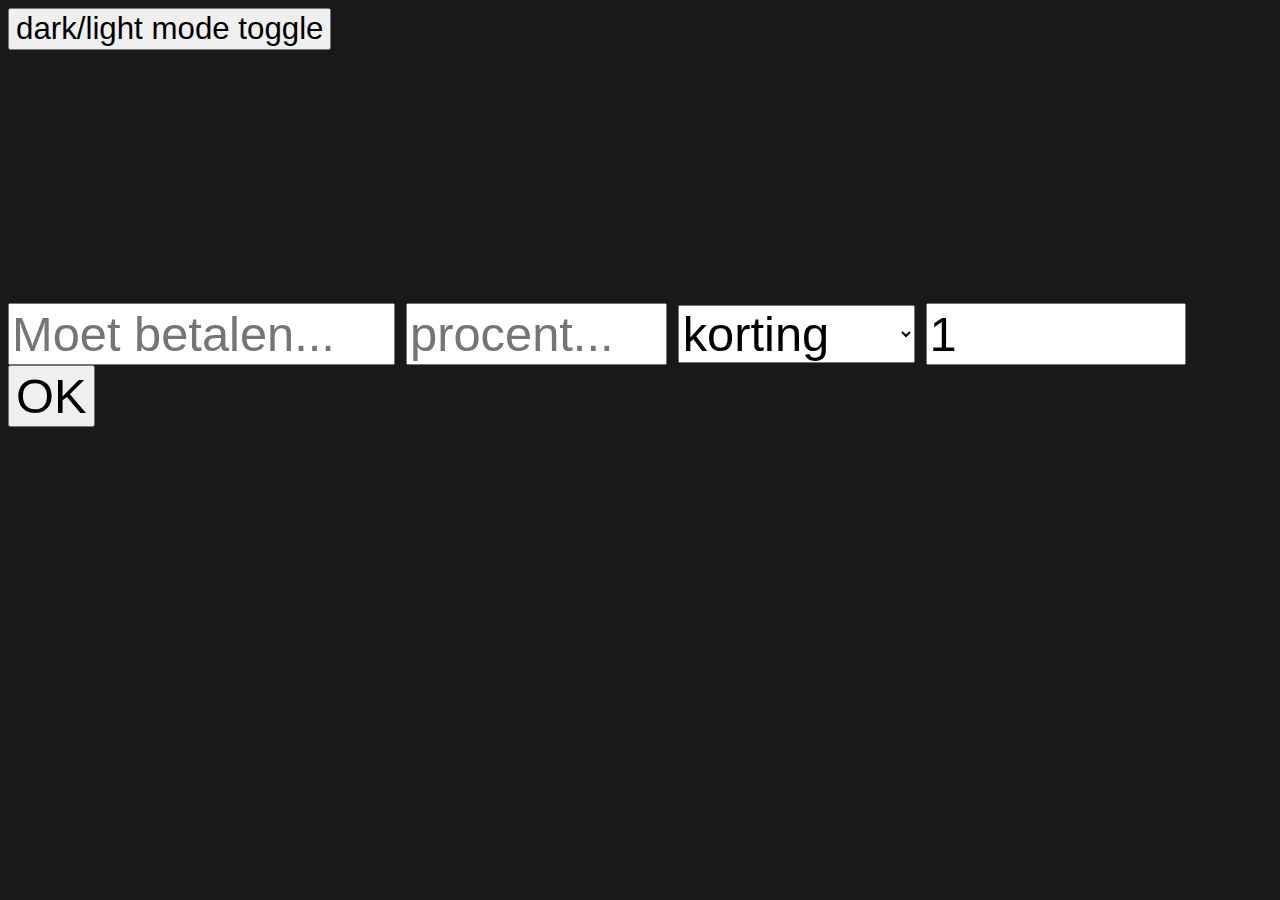
<file: index.html>
<!DOCTYPE html>
<html lang="en">
<head>
    <meta charset="UTF-8">
    <meta http-equiv="X-UA-Compatible" content="IE=edge">
    <meta name="viewport" content="width=device-width, initial-scale=1.0">
    <title>Tip Calculator</title>
    <link rel="stylesheet" href="style.css">
</head>
<body>
    <button onclick="togglecolormode()">dark/light mode toggle</button>
    <div class="centercontainer">
        <div class="center">
            <input id="topay" placeholder="Moet betalen..." type="number" onkeypress="runupdatebykeyboard(event)">
            <input id="percent" placeholder="procent..." type="number" onkeypress="runupdatebykeyboard(event)">
            <select id="extra">
                <option>korting</option>
                <option>verhoging</option>
            </select>
            <input id="amount" placeholder="aantal..." type="number" value="1" onkeypress="runupdatebykeyboard(event)">
            <button onclick="update()">OK</button>
            <div id="result" style="font-size: 200%;"></div><br>
            <div id="resultdata"></div>
    </div>
    </div>
    <script src="script.js"></script>
</body>
</html>
</file>
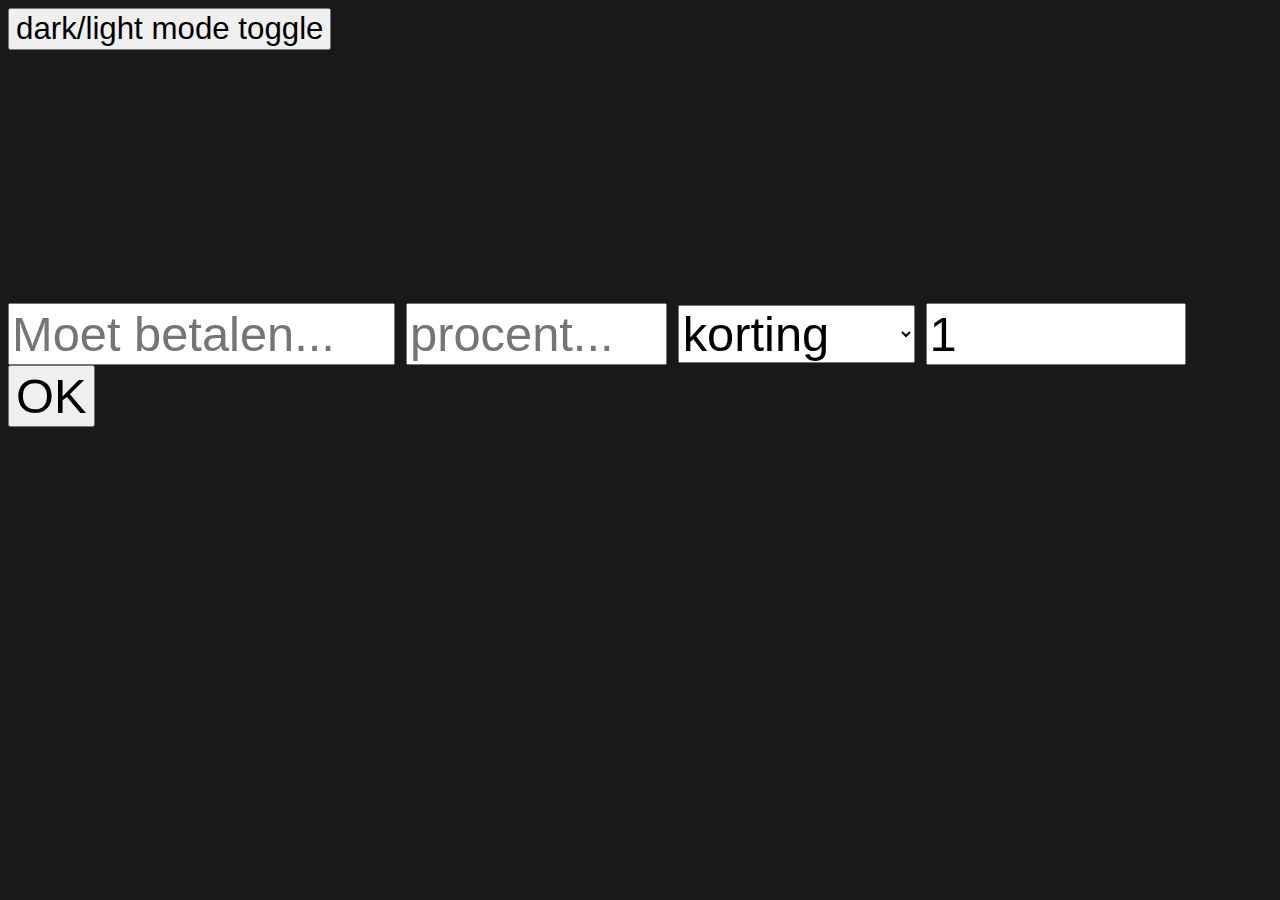
<file: index (1).html>
<!DOCTYPE html>
<html lang="en">
<head>
    <meta charset="UTF-8">
    <meta http-equiv="X-UA-Compatible" content="IE=edge">
    <meta name="viewport" content="width=device-width, initial-scale=1.0">
    <title>Document</title>
    <style>
        body { color: black; background-color: white; }
        .dark-mode { background-color: rgb(25,25,25); color: white; }
        .centercontainer { position: relative; width: 100%; height: 100%; }
        .center { position: absolute; padding-top: 20%; }
        #percent { width: 20%; }
        #topay { width: 30%; }
        #amount { width: 20%; }
        * { font-family: 'Roboto', sans-serif; font-size: 125%; }
    </style>
</head>
<body>
    <button onclick="togglecolormode()">dark/light mode toggle</button>
    <div class="centercontainer">
        <div class="center">
            <input id="topay" placeholder="Moet betalen..." type="number" onkeypress="runupdatebykeyboard(event)">
            <input id="percent" placeholder="procent..." type="number" onkeypress="runupdatebykeyboard(event)">
            <select id="extra">
                <option>korting</option>
                <option>verhoging</option>
            </select>
            <input id="amount" placeholder="aantal..." type="number" value="1" onkeypress="runupdatebykeyboard(event)">
            <button onclick="update()">OK</button>
            <div id="result" style="font-size: 200%;"></div><br>
            <div id="resultdata"></div>
    </div>
    </div>
    <script>
        function togglecolormode() {
            var background = document.body;
            background.classList.toggle("dark-mode");
        }
        function runupdatebykeyboard(event) {
            if (event.key == "Enter") {
                update();
            }
        }
        function update() {
            let topay = parseInt(document.getElementById("topay").value);
            let percent = parseInt(document.getElementById("percent").value);
            let extra = document.getElementById("extra").value;
            let calculate_extra;
            if (extra == "korting") {
                calculate_extra = -1;
            } else if (extra == "verhoging") {
                calculate_extra = 1;
            } else {
                alert("Fout! voer verhoging of korting in.");
            }
            let amount = parseInt(document.getElementById("amount").value);
            let result = (topay + ((topay * (percent / 100)) * calculate_extra)) * amount;
            let noextra = topay * amount;
            document.getElementById("result").innerHTML = result;
            document.getElementById("resultdata").innerHTML = "moest betalen voor een stuk: " + topay + "<br>procent: " + percent + "<br>korting of verhoging: " + extra + "<br>aantal: " + amount + "<br>moest betalen zonder korting/verhoging: " + noextra + "<br>aantal bespaard/meer betaald: " + Math.abs(result - noextra);
            
        }
        togglecolormode();
    </script>
</body>
</html>
</file>
<file: style.css>
body {
    color: black;
    background-color: white;
}

.dark-mode {
    background-color: rgb(25, 25, 25);
    color: white;
}

.centercontainer {
    position: relative;
    width: 100%;
    height: 100%;
}

.center {
    position: absolute;
    padding-top: 20%;
}

#percent {
    width: 20%;
}

#topay {
    width: 30%;
}

#amount {
    width: 20%;
}

* {
    font-family: 'Roboto', sans-serif;
    font-size: 125%;
}
</file>
